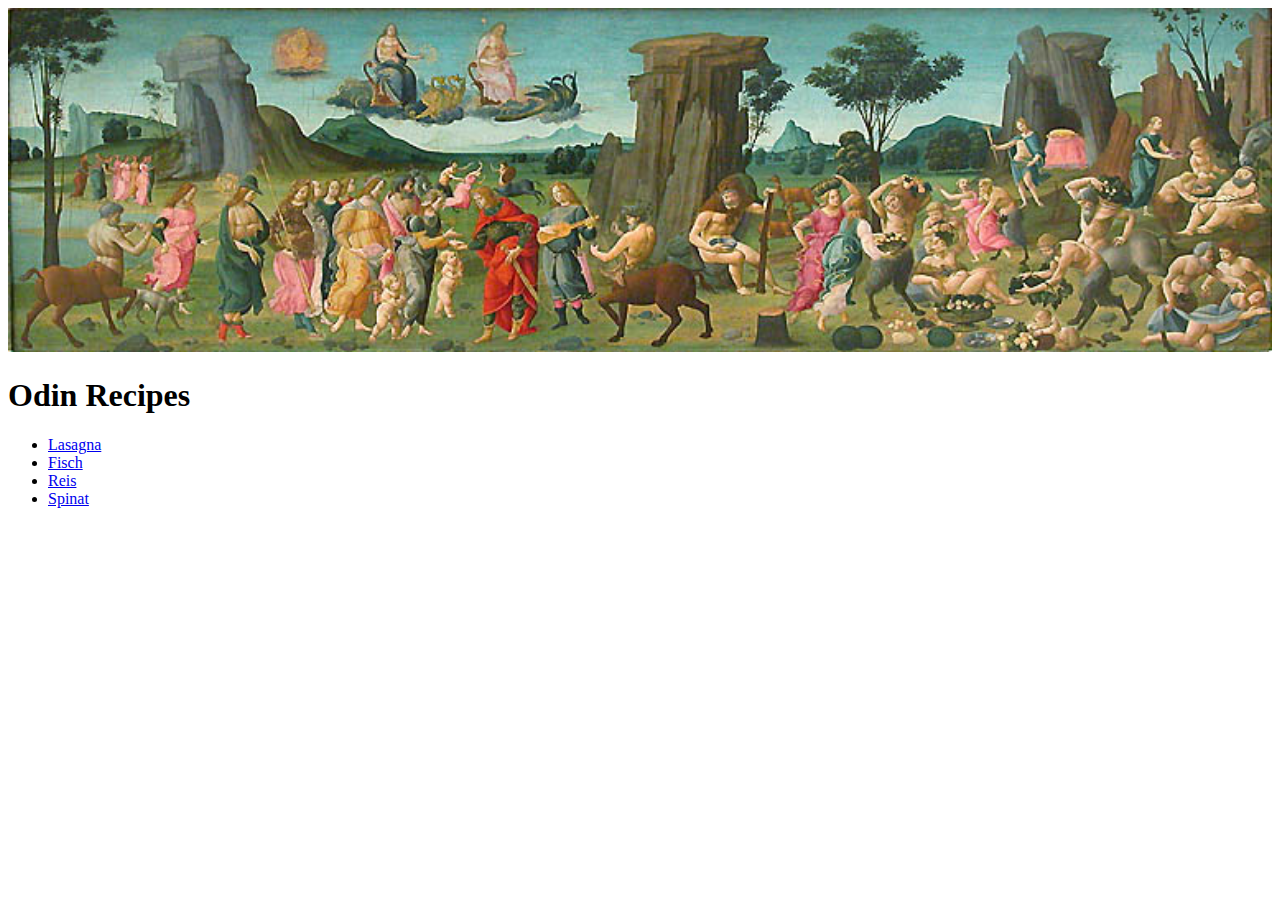
<file: index.html>
<!DOCTYPE html>
<html lang="en">
<head>
    <meta charset="UTF-8">
    <meta http-equiv="X-UA-Compatible" content="IE=edge">
    <meta name="viewport" content="width=device-width, initial-scale=1.0">
    <title>Document</title>
    <link rel="stylesheet" href="style.css">
</head>
<body>
    <img class="background" src="./recipes/img/feast.jpg">
    <h1>Odin Recipes</h1>
        <ul>
            <li><a href="./recipes/lasagna.html">Lasagna</a></li>
            <li><a href="./recipes/fisch.html">Fisch</a></li>
            <li><a href="./recipes/reis.html">Reis</a></li>
            <li><a href="./recipes/spinat.html">Spinat</a></li>
        </ul>
</body>
</html>
</file>
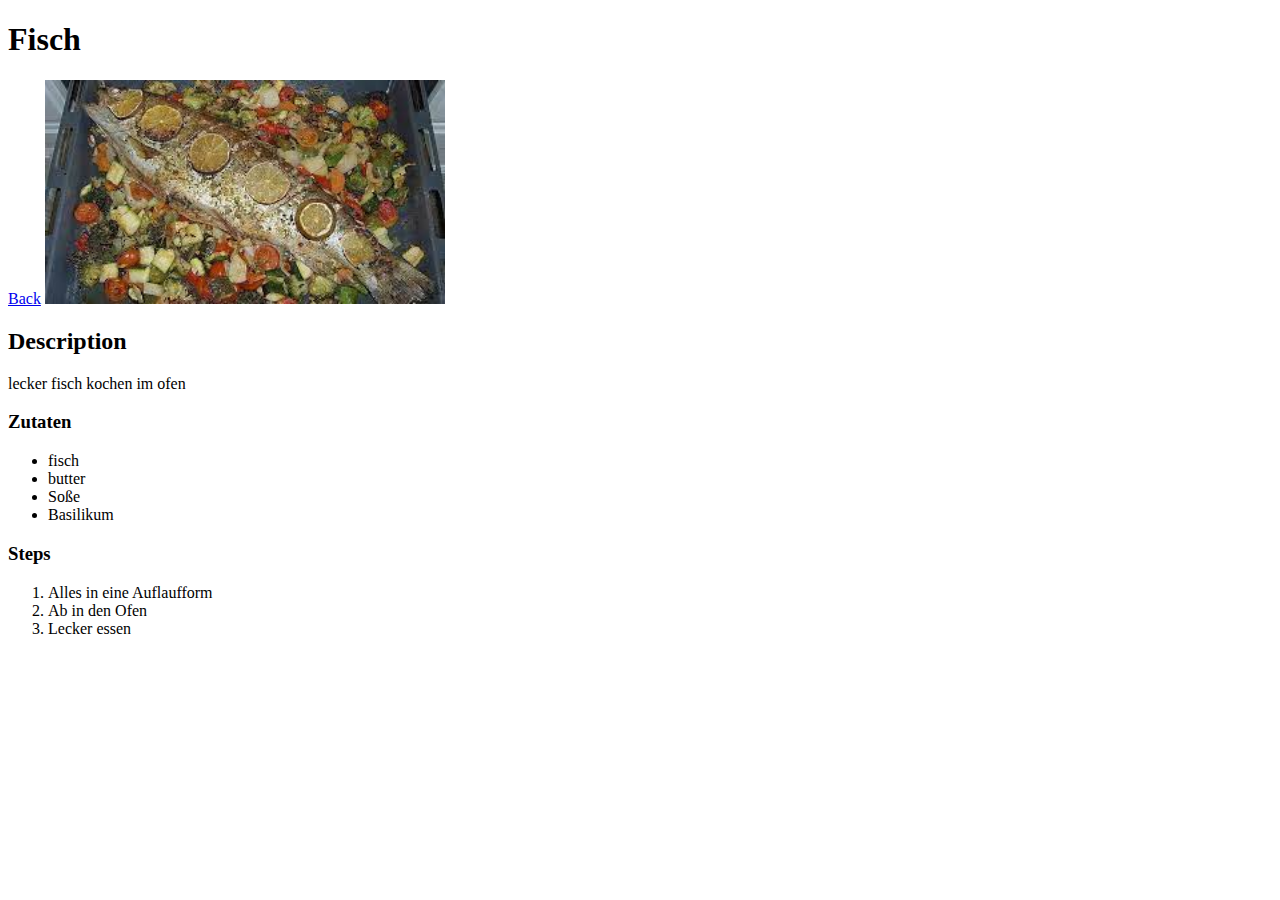
<file: recipes/fisch.html>
<!DOCTYPE html>
<html lang="en">
<head>
    <meta charset="UTF-8">
    <meta http-equiv="X-UA-Compatible" content="IE=edge">
    <meta name="viewport" content="width=device-width, initial-scale=1.0">
    <title>Document</title>
    <link rel="stylesheet" href="./../style.css">
</head>
<body>
    <h1>Fisch</h1>
    <a href="./../index.html">Back</a>
    <img src="./img/fisch.jpeg">
    <h2>Description</h2>
    <p>lecker fisch kochen im ofen </p>
    <h3>Zutaten</h3>
    <ul>
        <li>fisch</li>
        <li>butter</li>
        <li>Soße</li>
        <li>Basilikum</li>
    </ul>
    <h3>Steps</h3>
    <ol>
        <li>Alles in eine Auflaufform</li>
        <li>Ab in den Ofen</li>
        <li>Lecker essen</li>
    </ol>
</body>
</html>
</file>
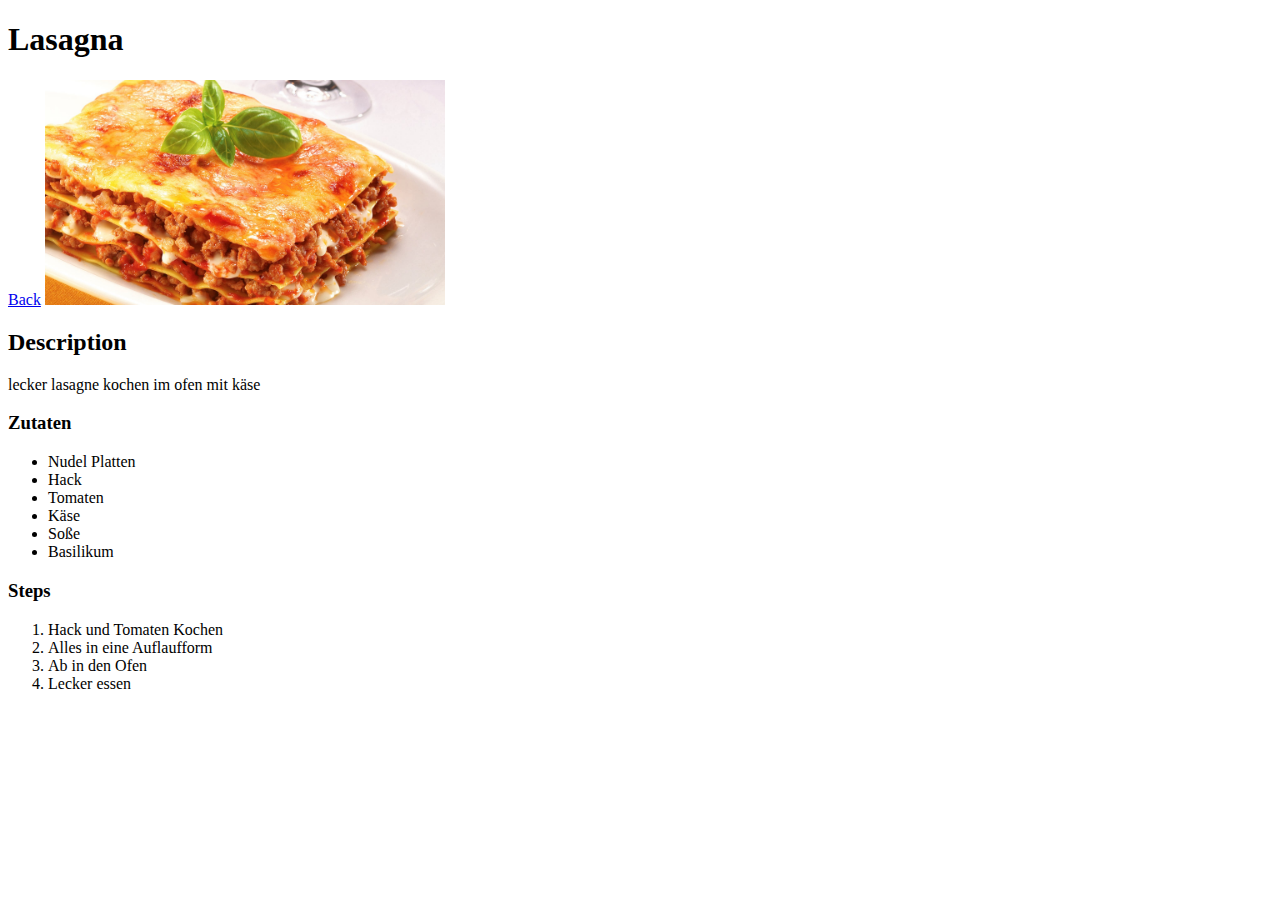
<file: recipes/lasagna.html>
<!DOCTYPE html>
<html lang="en">
<head>
    <meta charset="UTF-8">
    <meta http-equiv="X-UA-Compatible" content="IE=edge">
    <meta name="viewport" content="width=device-width, initial-scale=1.0">
    <title>Document</title>
    <link rel="stylesheet" href="./../style.css">
</head>
<body>
    <h1>Lasagna</h1>
    <a href="./../index.html">Back</a>
    <img src="./img/lasagna.jpg">
    <h2>Description</h2>
    <p>lecker lasagne kochen im ofen mit käse</p>
    <h3>Zutaten</h3>
    <ul>
        <li>Nudel Platten</li>
        <li>Hack</li>
        <li>Tomaten</li>
        <li>Käse</li>
        <li>Soße</li>
        <li>Basilikum</li>
    </ul>
    <h3>Steps</h3>
    <ol>
        <li>Hack und Tomaten Kochen</li>
        <li>Alles in eine Auflaufform</li>
        <li>Ab in den Ofen</li>
        <li>Lecker essen</li>
    </ol>
</body>
</html>
</file>
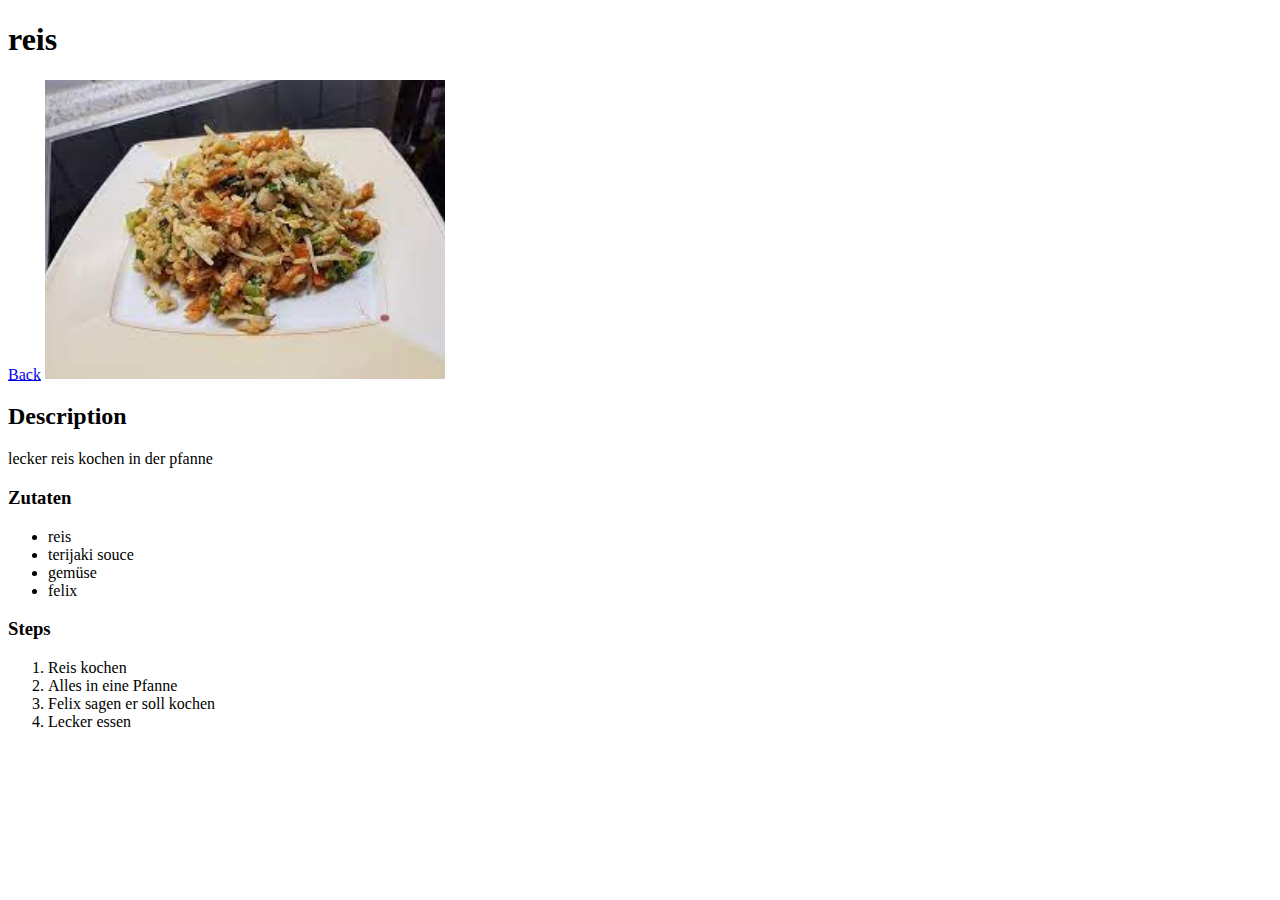
<file: recipes/reis.html>
<!DOCTYPE html>
<html lang="en">
<head>
    <meta charset="UTF-8">
    <meta http-equiv="X-UA-Compatible" content="IE=edge">
    <meta name="viewport" content="width=device-width, initial-scale=1.0">
    <title>Document</title>
    <link rel="stylesheet" href="./../style.css">
</head>
<body>
    <h1>reis</h1>
    <a href="./../index.html">Back</a>
    <img src="./img/reis.jpeg">
    <h2>Description</h2>
    <p>lecker reis kochen in der pfanne </p>
    <h3>Zutaten</h3>
    <ul>
        <li>reis</li>
        <li>terijaki souce</li>
        <li>gemüse</li>
        <li>felix</li>
    </ul>
    <h3>Steps</h3>
    <ol>
        <li>Reis kochen</li>
        <li>Alles in eine Pfanne</li>
        <li>Felix sagen er soll kochen</li>
        <li>Lecker essen</li>
    </ol>
</body>
</html>
</file>
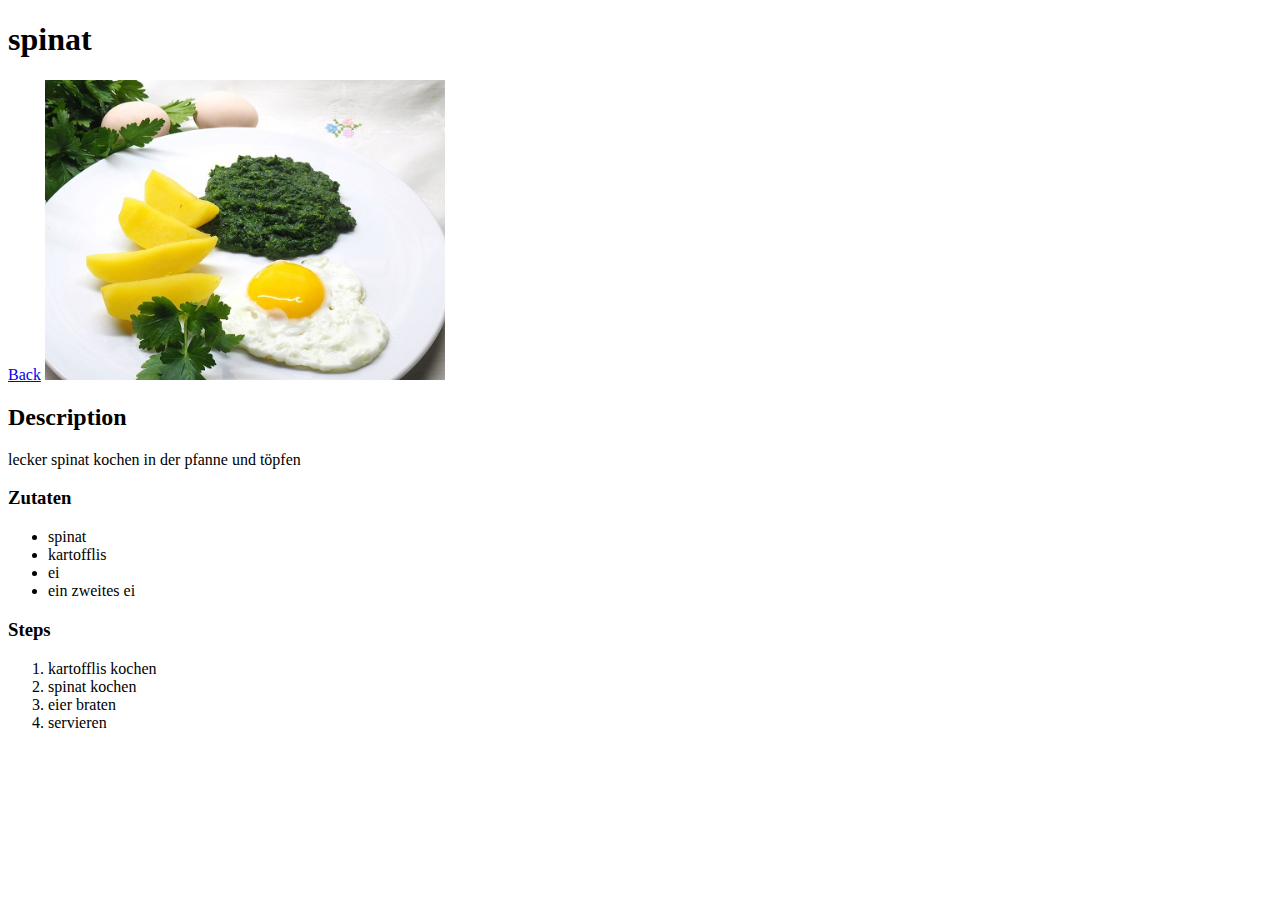
<file: recipes/spinat.html>
<!DOCTYPE html>
<html lang="en">
<head>
    <meta charset="UTF-8">
    <meta http-equiv="X-UA-Compatible" content="IE=edge">
    <meta name="viewport" content="width=device-width, initial-scale=1.0">
    <title>Document</title>
    <link rel="stylesheet" href="./../style.css">
</head>
<body>
    <h1>spinat</h1>
    <a href="./../index.html">Back</a>
    <img src="./img/spinat.jpg">
    <h2>Description</h2>
    <p>lecker spinat kochen in der pfanne und töpfen</p>
    <h3>Zutaten</h3>
    <ul>
        <li>spinat</li>
        <li>kartofflis</li>
        <li>ei</li>
        <li>ein zweites ei</li>
    </ul>
    <h3>Steps</h3>
    <ol>
        <li>kartofflis kochen</li>
        <li>spinat kochen</li>
        <li>eier braten</li>
        <li>servieren</li>
    </ol>
</body>
</html>
</file>
<file: style.css>
img{
height: auto ;
width: 400px;
}


.background {
    width: 100%;
    height: auto;
}
</file>
